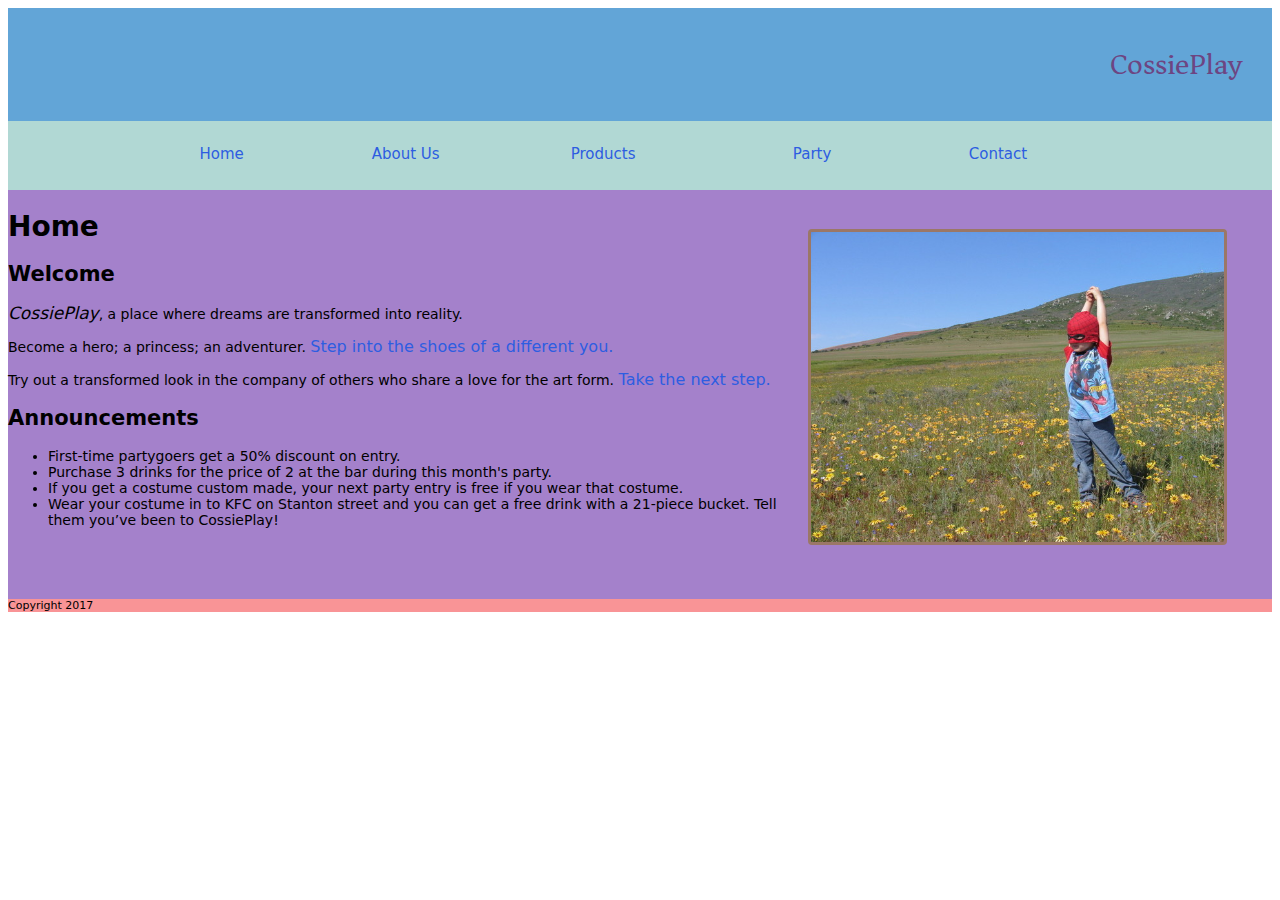
<file: index.html>
<!doctype html>
<html><!-- InstanceBegin template="/Templates/master template.dwt" codeOutsideHTMLIsLocked="false" -->
<head>
<meta charset="utf-8">
<!-- InstanceBeginEditable name="doctitle" -->
<title>Home</title>
<!-- InstanceEndEditable -->
<!-- InstanceBeginEditable name="head" -->
<!-- InstanceEndEditable -->
<link href="css/masterstyle.css" rel="stylesheet" type="text/css">
 <link href="https://fonts.googleapis.com/css?family=Asar" rel="stylesheet"> 
</head>

<body>
<!-- InstanceBeginEditable name="content" -->
<div id="banner">CossiePlay</div>
<div class="container">
    </div>
    <nav class="secondary_header" id="menu">
      <ul>
        <li><a href="index.html">Home</a></li>
        <li><a href="about_us.html">About Us</a></li>
        <li><a href="products.html">Products</a></li>
        <li><a href="party.html">Party</a></li>
        <li><a href="contact.html">Contact</a></li>
      </ul>
    </nav>
<div id="content">
<figure><img class= "spiderman1" src="images/spiderman-in-nature-2-1258899-640x480.jpg" align="right"></figure>
<h1>Home</h1>
<h2>Welcome</h2>
	<span class="largecossieplay"><i>CossiePlay</i></span>, a place where dreams are transformed into reality.
	<p>Become a hero; a princess; an adventurer. <span class="large"><a href="products.html">Step into the shoes of a different you.</a></span></p>
	<p>Try out a transformed look in the company of others who share a love for the art form. <span class="large"><a href="party.html">Take the next step.</a></span></p>
<h2>Announcements</h2>
	<ul>
		<li>First-time partygoers get a 50% discount on entry.</li>
		<li>Purchase 3 drinks for the price of 2 at the bar during this month's party.</li>
		<li>If you get a costume custom made, your next party entry is free if you wear that costume.</li>
		<li>Wear your costume in to KFC on Stanton street and you can get a free drink with a 21-piece bucket. Tell them you’ve been to CossiePlay!</li>	
	</ul>
	<br>
	<br>

</div>
<div id="footer">Copyright 2017</div>
<!-- InstanceEndEditable -->
</body>
<!-- InstanceEnd --></html>
</file>
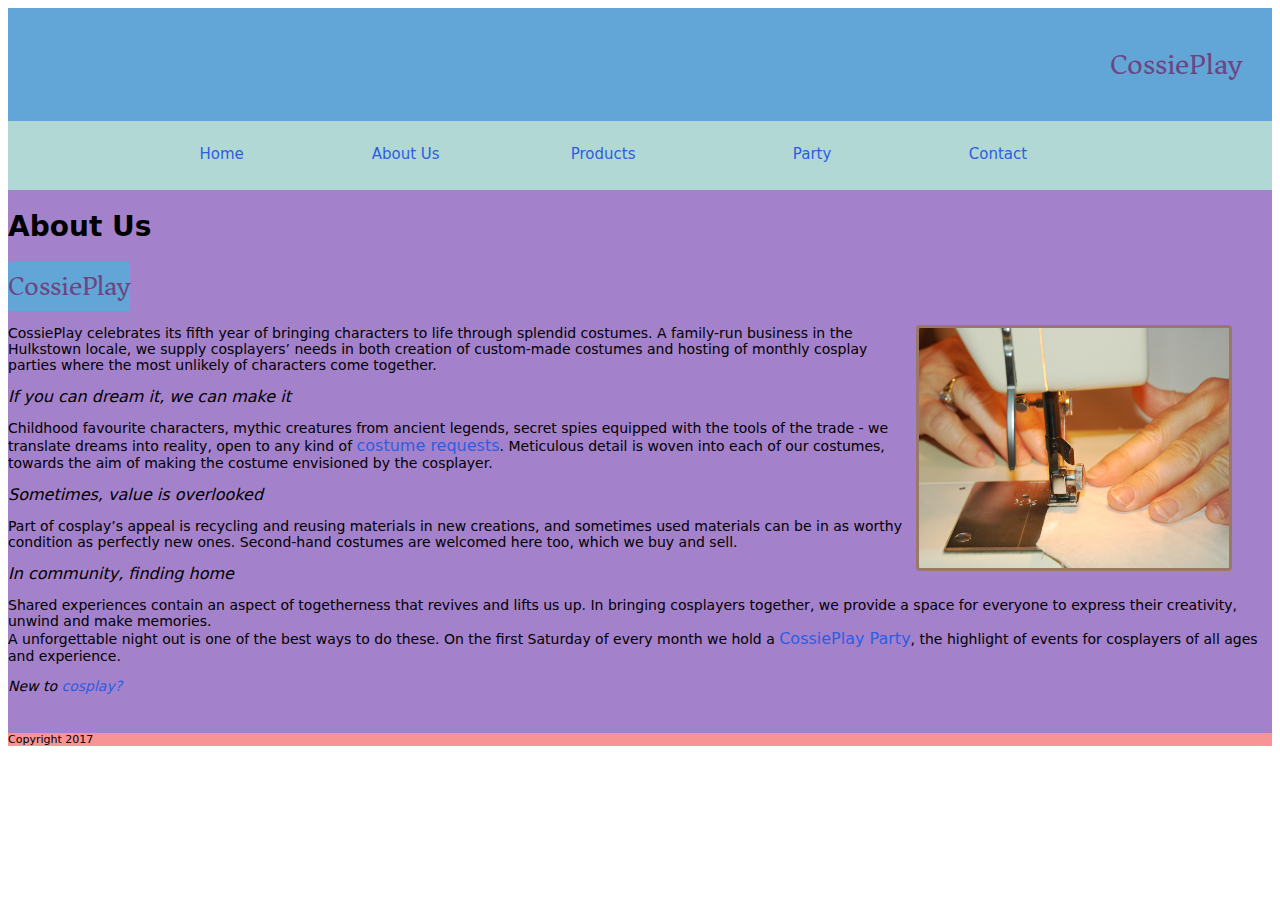
<file: about_us.html>
<!doctype html>
<html><!-- InstanceBegin template="/Templates/master template.dwt" codeOutsideHTMLIsLocked="false" -->
<head>
<meta charset="utf-8">
<!-- InstanceBeginEditable name="doctitle" -->
<title>About Us</title>
<!-- InstanceEndEditable -->
<!-- InstanceBeginEditable name="head" -->
<!-- InstanceEndEditable -->
<link href="css/masterstyle.css" rel="stylesheet" type="text/css">
 <link href="https://fonts.googleapis.com/css?family=Asar" rel="stylesheet"> 
</head>

<body>
<!-- InstanceBeginEditable name="content" -->
<div id="banner">CossiePlay</div>
<div class="container">
    </div>
    <nav class="secondary_header" id="menu">
      <ul>
		<li><a href="index.html">Home</a></li>
        <li><a href="about_us.html">About Us</a></li>
        <li><a href="products.html">Products</a></li>
        <li><a href="party.html">Party</a></li>
        <li><a href="contact.html">Contact</a></li>
      </ul>
    </nav>
<div id="content">
<h1>About Us</h1>
<h6> <mark>CossiePlay</mark></h6>
	<figure><img class="standard" src="images/sewing-1418016.jpg" align="right"></figure>
	<p>CossiePlay celebrates its fifth year of bringing characters to life through splendid costumes. A family-run business in the Hulkstown locale, we supply cosplayers’ needs in both creation of custom-made costumes and hosting of monthly cosplay parties where the most unlikely of characters come together.</p>
<span class="large"><i>If you can dream it, we can make it</i></span>
	<p>Childhood favourite characters, mythic creatures from ancient legends, secret spies equipped with the tools of the trade - we translate dreams into reality, open to any kind of <span class="large"><a href="products.html">costume requests</a></span>. Meticulous detail is woven into each of our costumes, towards the aim of making the costume envisioned by the cosplayer.</p>
<span class="large"><i>Sometimes, value is overlooked</i></span>
	<p>Part of cosplay’s appeal is recycling and reusing materials in new creations, and sometimes used materials can be in as worthy condition as perfectly new ones. Second-hand costumes are welcomed here too, which we buy and sell.</p>
<span class="large"><i>In community, finding home</i></span>
	<p>Shared experiences contain an aspect of togetherness that revives and lifts us up. In bringing cosplayers together, we provide a space for everyone to express their creativity, unwind and make memories.
	<br>A unforgettable night out is one of the best ways to do these. On the first Saturday of every month we hold a <span class="large"><a href="party.html">CossiePlay Party</a></span>,  the highlight of events for cosplayers of all ages and experience.</p>
	<p><i>New to <a href="cosplay.html">cosplay?</a></i></p>
	
	</div>
<div id="footer">Copyright 2017</div>
<!-- InstanceEndEditable -->
</body>
<!-- InstanceEnd --></html>
</file>
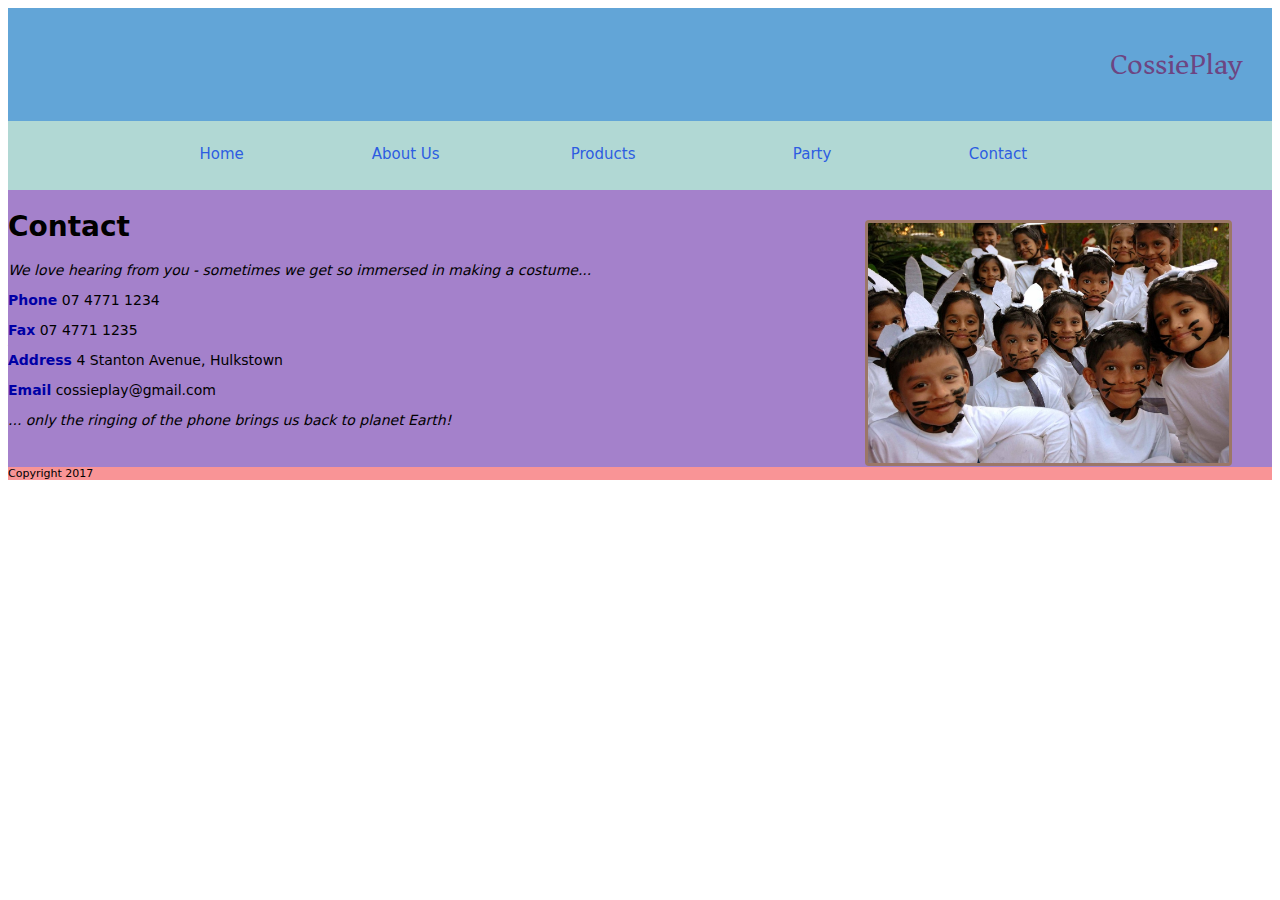
<file: contact.html>
<!doctype html>
<html><!-- InstanceBegin template="/Templates/master template.dwt" codeOutsideHTMLIsLocked="false" -->
<head>
<meta charset="utf-8">
<!-- InstanceBeginEditable name="doctitle" -->
<title>Contact</title>
<!-- InstanceEndEditable -->
<!-- InstanceBeginEditable name="head" -->
<!-- InstanceEndEditable -->
<link href="css/masterstyle.css" rel="stylesheet" type="text/css">
 <link href="https://fonts.googleapis.com/css?family=Asar" rel="stylesheet"> 
</head>

<body>
<!-- InstanceBeginEditable name="content" -->
<div id="banner">CossiePlay</div>
<div class="container">
    </div>
    <nav class="secondary_header" id="menu">
      <ul>
		<li><a href="index.html">Home</a></li>
        <li><a href="about_us.html">About Us</a></li>
        <li><a href="products.html">Products</a></li>
        <li><a href="party.html">Party</a></li>
        <li><a href="contact.html">Contact</a></li>
      </ul>
    </nav>
<div id="content">
<figure><img class= "rabbits" src="images/we-re-rabbits-1439192-1279x850.jpg" align="right"></figure>
<h1>Contact</h1>
	<i>We love hearing from you - sometimes we get so immersed in making a costume...</i>
	<p><mark class="darkblue"><b>Phone</b></mark> 07 4771 1234</p>
	<p><mark class="darkblue"><b>Fax</b></mark> 07 4771 1235
	<p><mark class="darkblue"><b>Address</b></mark> 4 Stanton Avenue, Hulkstown</p>
	<p><mark class="darkblue"><b>Email</b></mark> cossieplay@gmail.com	</p>
	<p><i>... only the ringing of the phone brings us back to planet Earth!</i></p>

</div>
<div id="footer">Copyright 2017</div>
<!-- InstanceEndEditable -->
</body>
<!-- InstanceEnd --></html>
</file>
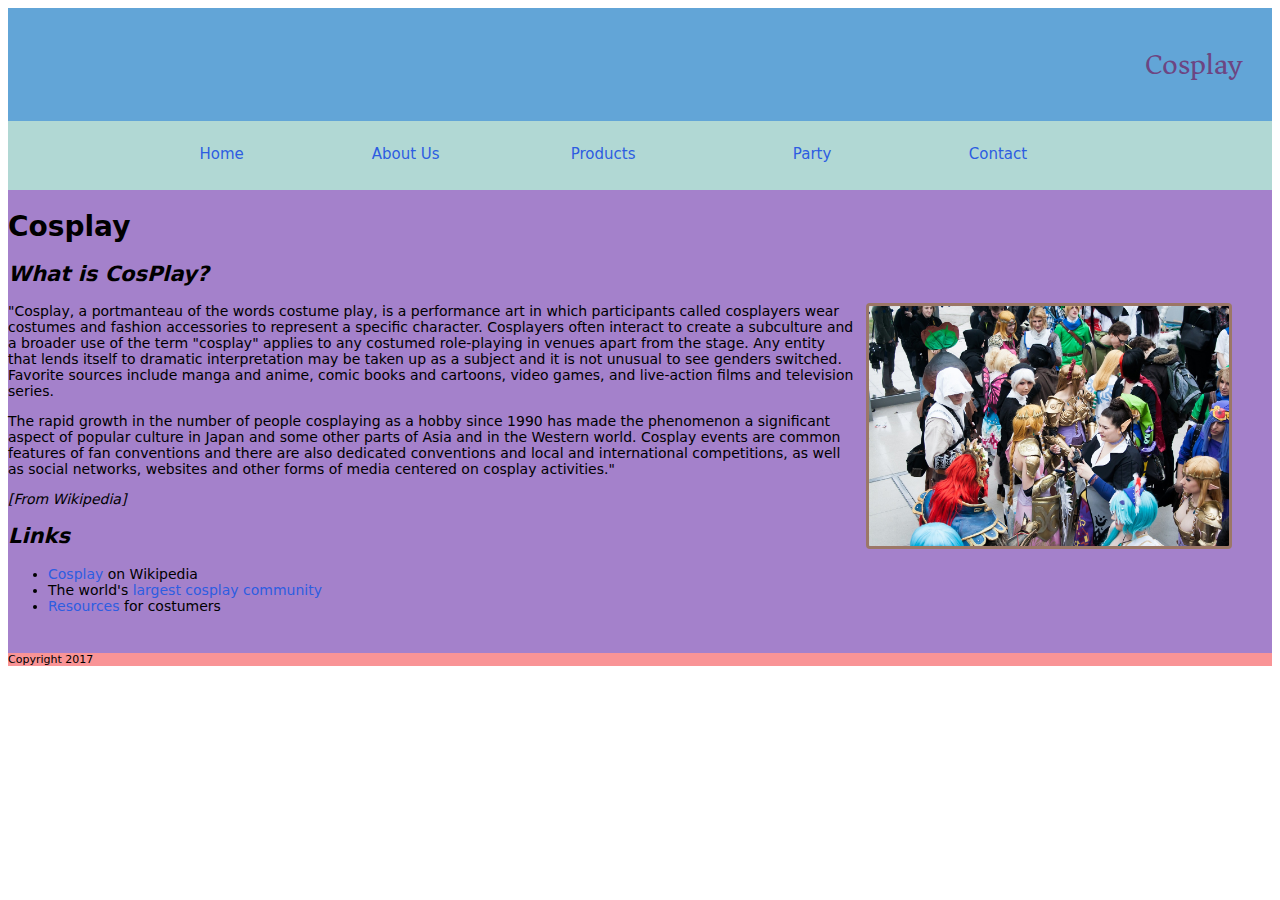
<file: cosplay.html>
<!doctype html>
<html><!-- InstanceBegin template="/Templates/master template.dwt" codeOutsideHTMLIsLocked="false" -->
<head>
<meta charset="utf-8">
<!-- InstanceBeginEditable name="doctitle" -->
<title>Cosplay</title>
<!-- InstanceEndEditable -->
<!-- InstanceBeginEditable name="head" -->
<!-- InstanceEndEditable -->
<link href="css/masterstyle.css" rel="stylesheet" type="text/css">
 <link href="https://fonts.googleapis.com/css?family=Asar" rel="stylesheet"> 
</head>

<body>
<!-- InstanceBeginEditable name="content" -->
<div id="banner">Cosplay</div>
<div class="container">
    </div>
    <nav class="secondary_header" id="menu">
      <ul>
		<li><a href="index.html">Home</a></li>
        <li><a href="about_us.html">About Us</a></li>
        <li><a href="products.html">Products</a></li>
        <li><a href="party.html">Party</a></li>
        <li><a href="contact.html">Contact</a></li>
      </ul>
    </nav>
<div id="content"><h1>Cosplay</h1>
<h2><i>What is CosPlay?</i></h2>
	<figure><img class="standard" src="images/book-fair-678264_1280.jpg" align="right"></figure>
	<p>"Cosplay, a portmanteau of the words costume play, is a performance art in which participants called cosplayers wear costumes and fashion accessories to represent a specific character. Cosplayers often interact to create a subculture and a broader use of the term "cosplay" applies to any costumed role-playing in venues apart from the stage. Any entity that lends itself to dramatic interpretation may be taken up as a subject and it is not unusual to see genders switched. Favorite sources include manga and anime, comic books and cartoons, video games, and live-action films and television series.</p>
	<p>The rapid growth in the number of people cosplaying as a hobby since 1990 has made the phenomenon a significant aspect of popular culture in Japan and some other parts of Asia and in the Western world. Cosplay events are common features of fan conventions and there are also dedicated conventions and local and international competitions, as well as social networks, websites and other forms of media centered on cosplay activities."</p>
	<p><i>[From Wikipedia]</i>
	</p>
	
<h2><i>Links</i></h2>
	<ul>
	<li><a href="https://en.wikipedia.org/wiki/Cosplay">Cosplay</a> on Wikipedia</li>
	<li>The world's <a href="http://www.cosplay.com">largest cosplay community</a></li>
	<li><a href="http://www.cosplaytutorial.com/index.php">Resources</a> for costumers</li>
	</ul>
	
</div>
<div id="footer">Copyright 2017</div>
<!-- InstanceEndEditable -->
</body>
<!-- InstanceEnd --></html>
</file>
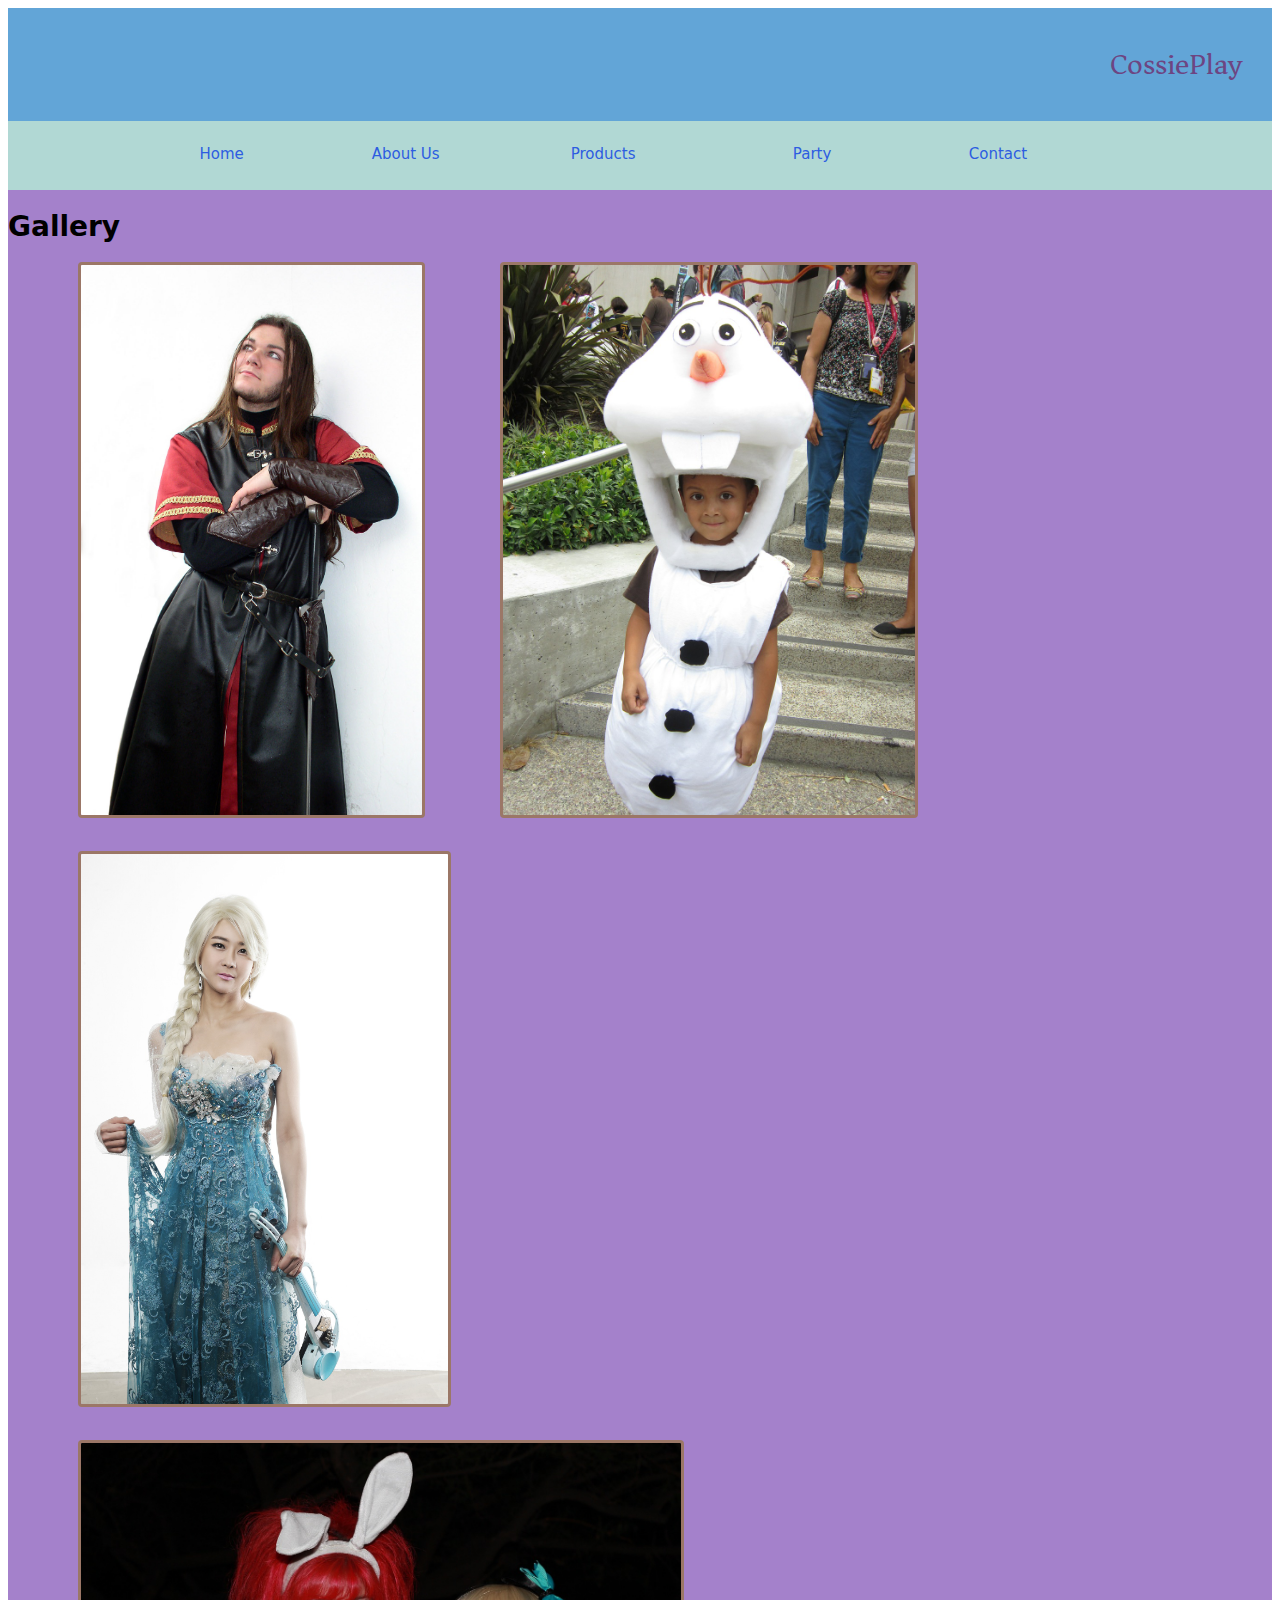
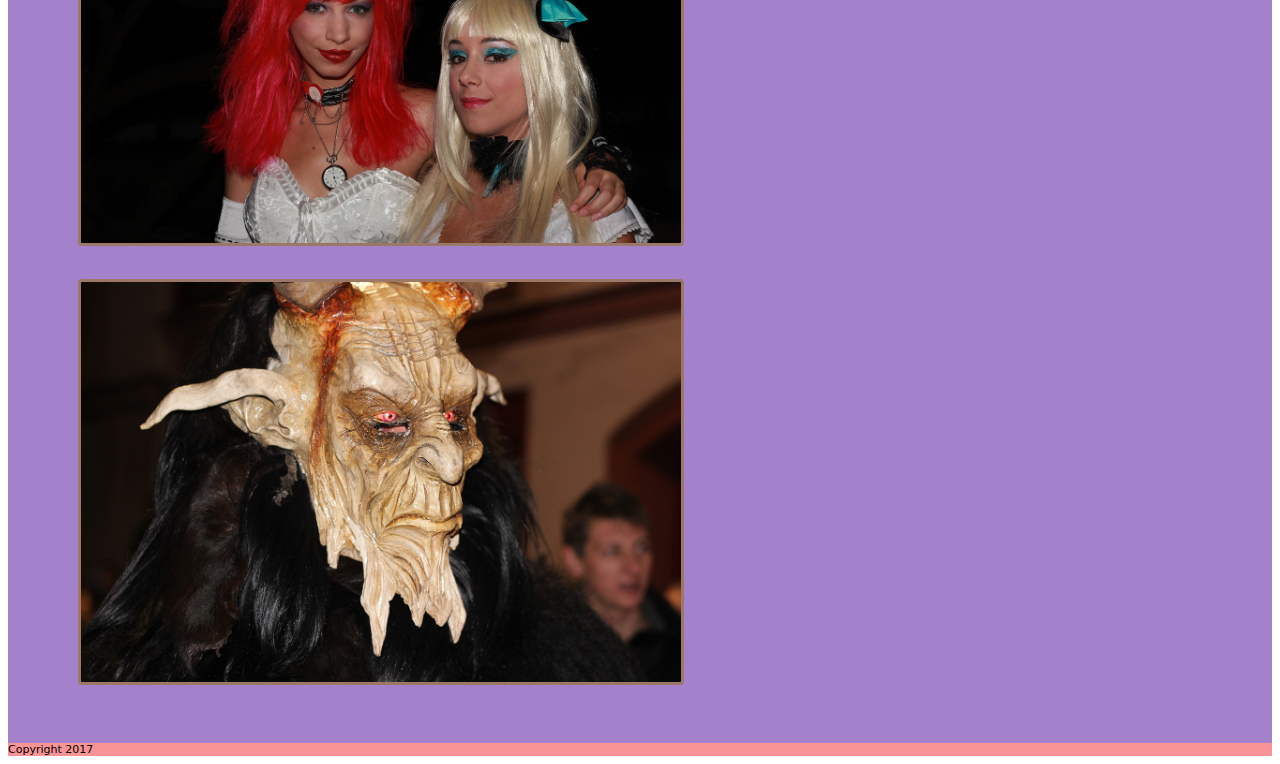
<file: gallery.html>
<!doctype html>
<html><!-- InstanceBegin template="/Templates/master template.dwt" codeOutsideHTMLIsLocked="false" -->
<head>
<meta charset="utf-8">
<!-- InstanceBeginEditable name="doctitle" -->
<title>Gallery</title>
<!-- InstanceEndEditable -->
<!-- InstanceBeginEditable name="head" -->
<!-- InstanceEndEditable -->
<link href="css/masterstyle.css" rel="stylesheet" type="text/css">
 <link href="https://fonts.googleapis.com/css?family=Asar" rel="stylesheet"> 
</head>

<body>
<!-- InstanceBeginEditable name="content" -->
<div id="banner">CossiePlay</div>
<div class="container">
    </div>
    <nav class="secondary_header" id="menu">
      <ul>
		<li><a href="index.html">Home</a></li>
        <li><a href="about_us.html">About Us</a></li>
        <li><a href="products.html">Products</a></li>
        <li><a href="party.html">Party</a></li>
        <li><a href="contact.html">Contact</a></li>
      </ul>
    </nav>
<div id="content"><h1>Gallery</h1>
  <p></p>
	<img class="galleryportrait" src="images/boromir-4-1478698.jpg">
 	<img class="galleryportrait" src="images/olaf-630522_1280.jpg">
 	<img class="galleryportrait" src="images/winter-kingdom-798279_1920.jpg">
	<br>
	<img class="gallerylandscape" src="images/alice-in-wonderland-872612_1280.jpg">
	<img class="gallerylandscape" src="images/devils-570861_1280.jpg">
	

</div>
<div id="footer">Copyright 2017</div>
<!-- InstanceEndEditable -->
</body>
<!-- InstanceEnd --></html>
</file>
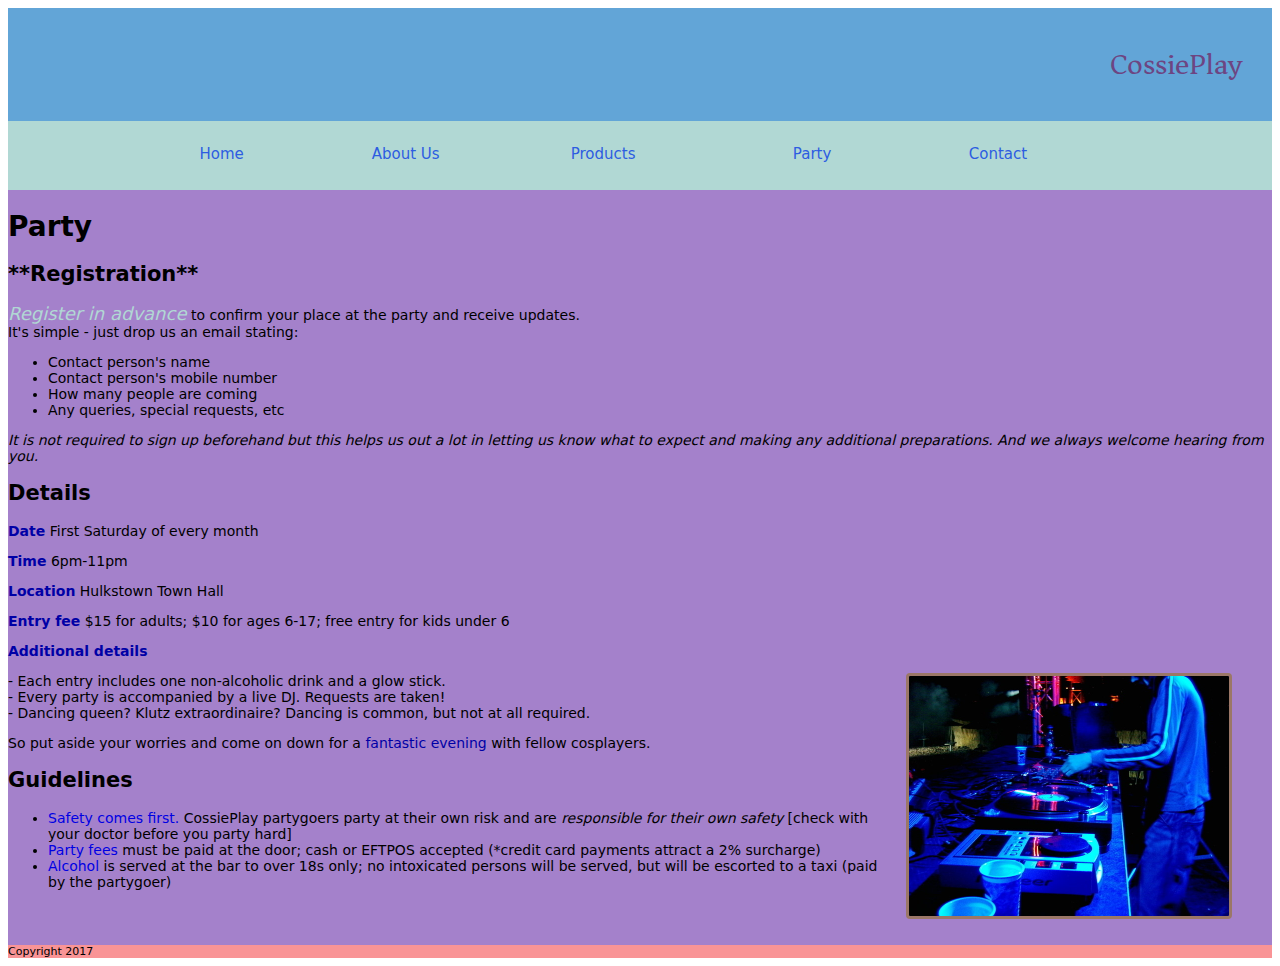
<file: party.html>
<!doctype html>
<html><!-- InstanceBegin template="/Templates/master template.dwt" codeOutsideHTMLIsLocked="false" -->
<head>
<meta charset="utf-8">
<!-- InstanceBeginEditable name="doctitle" -->
<title>Party</title>
<!-- InstanceEndEditable -->
<!-- InstanceBeginEditable name="head" -->
<!-- InstanceEndEditable -->
<link href="css/masterstyle.css" rel="stylesheet" type="text/css">
 <link href="https://fonts.googleapis.com/css?family=Asar" rel="stylesheet"> 
</head>

<body>
<!-- InstanceBeginEditable name="content" -->
<div id="banner">CossiePlay</div>
<div class="container">
    </div>
    <nav class="secondary_header" id="menu">
      <ul>
		<li><a href="index.html">Home</a></li>
        <li><a href="about_us.html">About Us</a></li>
        <li><a href="products.html">Products</a></li>
        <li><a href="party.html">Party</a></li>
        <li><a href="contact.html">Contact</a></li>
      </ul>
    </nav>
<div id="content"><h1>Party</h1>
<h2>**Registration**</h2>
	<a href="contact.html"><mark class="aqua"><span class="larger"><i>Register in advance</i></span></mark></a>  to confirm your place at the party and receive updates.
	<br>It's simple - just drop us an email stating:
	<ul>
		<li>Contact person's name</li>
		<li>Contact person's mobile number</li>
		<li>How many people are coming</li>
		<li>Any queries, special requests, etc</li>
	</ul>
	<i>It is not required to sign up beforehand but this helps us out a lot in letting us know what to expect and making any additional preparations. And we always welcome hearing from you.</i>
	<h2>Details</h2>
	<mark class="darkblue"><b>Date</b></mark> First Saturday of every month
	<p><mark class="darkblue"><b>Time</b></mark> 6pm-11pm</p>
	<p><mark class="darkblue"><b>Location</b></mark> Hulkstown Town Hall</p>
	<p><mark class="darkblue"><b>Entry fee</b></mark> $15 for adults; $10 for ages 6-17; free entry for kids under 6
	</p>
	<p><mark class="darkblue"><b>Additional details</b></mark>
	<figure><img class="standard" src="images/party-1506740-640x480.jpg" align="right"></figure>
	<ul class="dashed"><li> Each entry includes one non-alcoholic drink and a glow stick.</li>
	<li> Every party is accompanied by a live DJ. Requests are taken!</li>
	<li> Dancing queen? Klutz extraordinaire?
	Dancing is common, but not at all required.</li></ul></p>
	<p>So put aside your worries and come on down for a <mark class="darkblue">fantastic evening</mark> with fellow cosplayers.
	</p>
<h2>Guidelines</h2>
	<ul><li><mark class="blue">Safety comes first.</mark> CossiePlay partygoers party at their own risk and are <i>responsible for their own safety</i> [check with your doctor before you party hard]</li>
	<li><mark class="blue">Party fees</mark> must be paid at the door; cash or EFTPOS accepted (*credit card payments attract a 2% surcharge)</li>
	<li><mark class="blue">Alcohol</mark> is served at the bar to over 18s only; no intoxicated persons will be served, but will be escorted to a taxi (paid by the partygoer)</li></ul>
	<br>
		
</div>
<div id="footer">Copyright 2017</div>
<!-- InstanceEndEditable -->
</body>
<!-- InstanceEnd --></html>
</file>
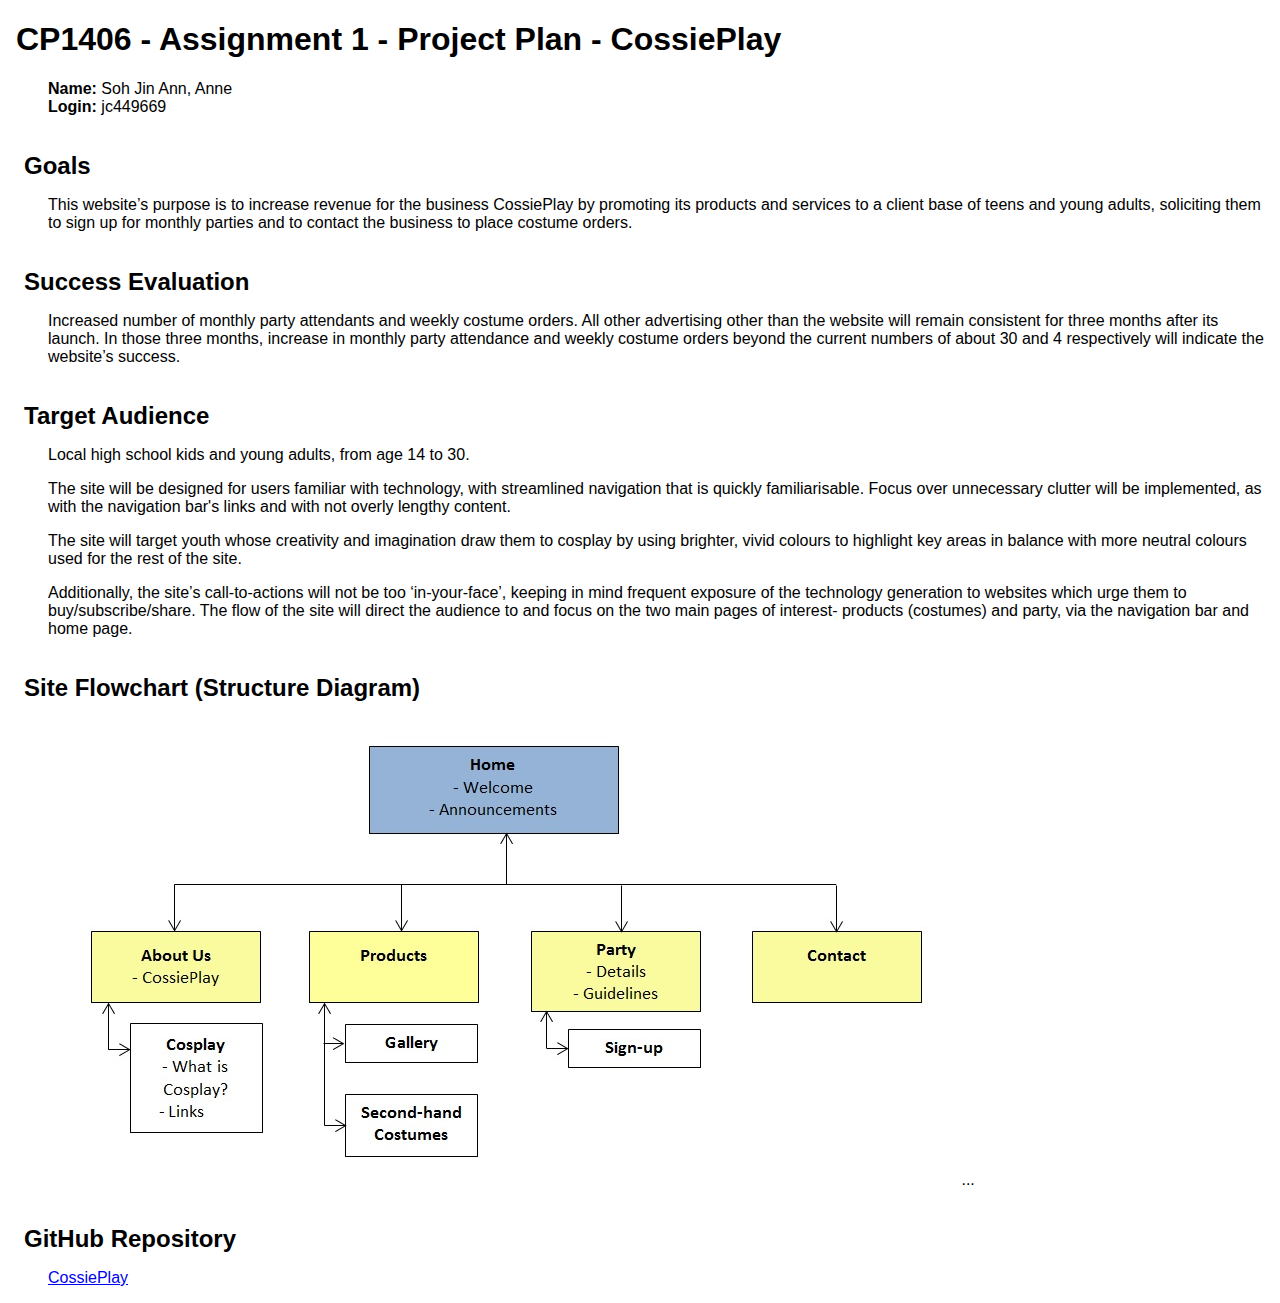
<file: plan.html>
<!doctype html>
<html>
<head>
<title>A1 Project Plan for Soh Jin Ann, Anne</title>
  <meta http-equiv="Content-Type" content="text/html; charset=iso-8859-1">
  <style type="text/css">
    body { font-family: Arial; margin-left: 3em; }
    h1, h2 { margin-left: -1em; }
    h2 { margin-top: 1.5em; margin-bottom: 0.5em; }
  </style>
</head>

<body>
<h1>CP1406 - Assignment 1 - Project Plan - CossiePlay</h1>
<p><strong>Name:</strong> Soh Jin Ann, Anne<br>
<strong>Login:</strong> jc449669</p>
<h2>Goals</h2>
<p>This website�s purpose is to increase revenue for the business CossiePlay by promoting its products and services to a client base of teens and young adults, soliciting them to sign up for monthly parties and to contact the business to place costume orders.</p>
<h2>Success Evaluation</h2>
<p>Increased number of monthly party attendants and weekly costume orders. All other advertising other than the website will remain consistent for three months after its launch. In those three months, increase in monthly party attendance and weekly costume orders beyond the current numbers of about 30 and 4 respectively will indicate the website�s success.</p>
<h2>Target Audience</h2>
<p>Local high school kids and young adults, from age 14 to 30.</p>
<p>The site will be designed for users familiar with technology, with streamlined navigation that is quickly familiarisable. Focus over unnecessary clutter will be implemented, as with the navigation bar's links and with not overly lengthy content.</p>
<p>The site will target youth whose creativity and imagination draw them to cosplay by using brighter, vivid colours to highlight key areas in balance with more neutral colours used for the rest of the site.</p>
<p>Additionally, the site�s call-to-actions will not be too �in-your-face�, keeping in mind frequent exposure of the technology generation to websites which urge them to buy/subscribe/share. The flow of the site will direct the audience to and focus on the two main pages of interest- products (costumes) and party, via the navigation bar and home page.
</p>
<h2>Site Flowchart (Structure Diagram)</h2>
<p><img src="images/Flowchart.jpg" alt="Site Flowchart"> ... </p>
<h2>GitHub Repository</h2>
<p><a href="https://github.com/annesoh/CossiePlay">CossiePlay</a></p>
</body>
</html>
</file>
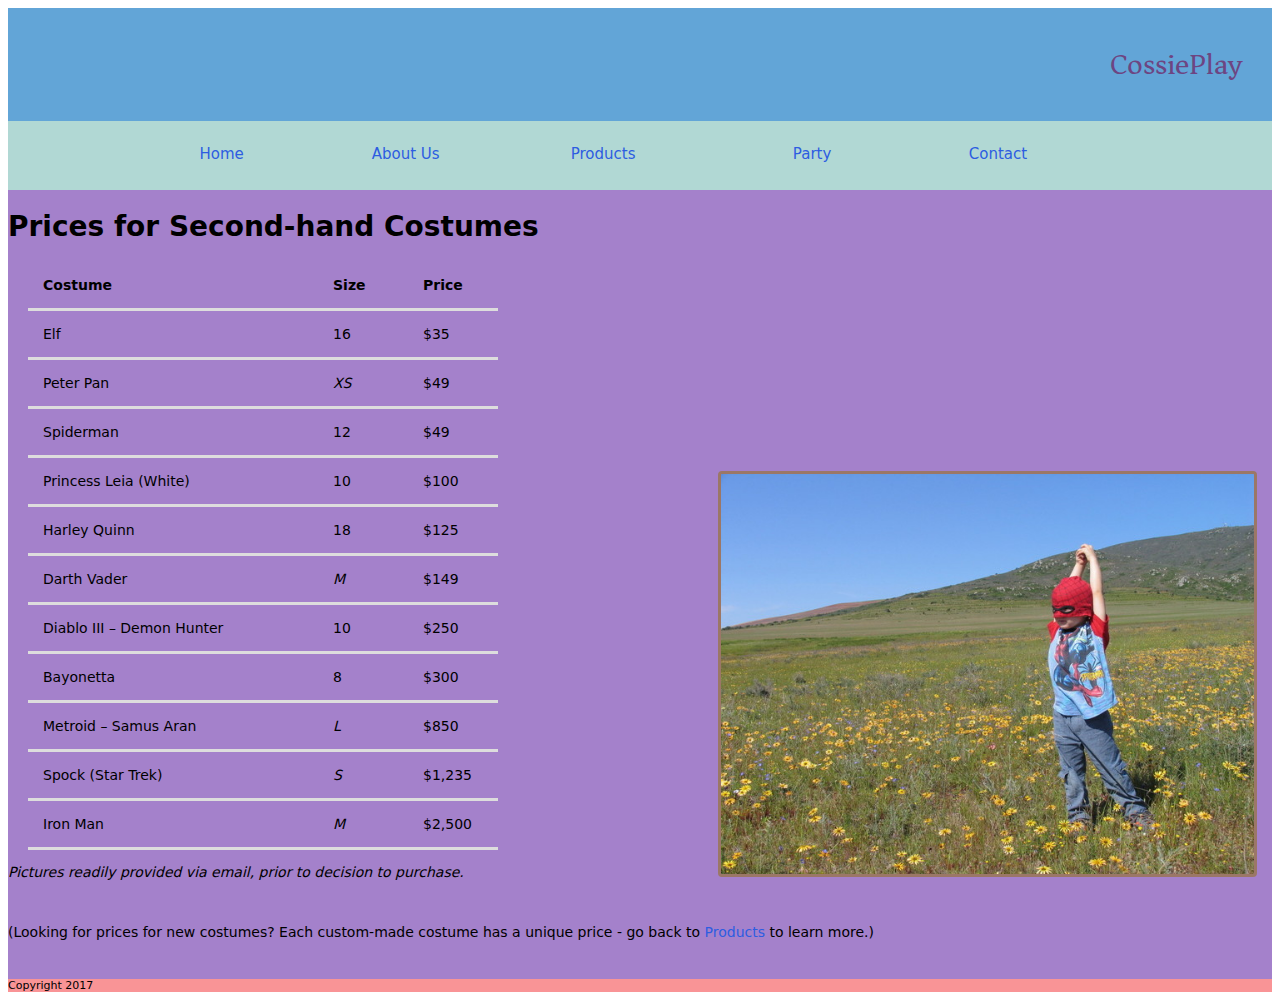
<file: prices.html>
<!doctype html>
<html><!-- InstanceBegin template="/Templates/master template.dwt" codeOutsideHTMLIsLocked="false" -->
<head>
<meta charset="utf-8">
<!-- InstanceBeginEditable name="doctitle" -->
<title>Prices for Second-hand Costumes</title>
<!-- InstanceEndEditable -->
<!-- InstanceBeginEditable name="head" -->
<!-- InstanceEndEditable -->
<link href="css/masterstyle.css" rel="stylesheet" type="text/css">
 <link href="https://fonts.googleapis.com/css?family=Asar" rel="stylesheet"> 
</head>

<body>
<!-- InstanceBeginEditable name="content" -->
<div id="banner">CossiePlay</div>
<div class="container">
    </div>
    <nav class="secondary_header" id="menu">
      <ul>
		<li><a href="index.html">Home</a></li>
        <li><a href="about_us.html">About Us</a></li>
        <li><a href="products.html">Products</a></li>
        <li><a href="party.html">Party</a></li>
        <li><a href="contact.html">Contact</a></li>
      </ul>
    </nav>
<div id="content">
<img class= "spiderman" src="images/spiderman-in-nature-2-1258899-640x480.jpg" align="right">
<h1>Prices for Second-hand Costumes</h1>
<table>
	<thead>
		<tr>
			<th class="costume">Costume</th>
			<th class="size">Size</th>
			<th class="price">Price</th>
		</tr>
		</thead>
	<tbody>
		<tr>
			<td>Elf</td>
			<td>16</td>
			<td>$35</td>
		</tr>
		<tr>
			<td>Peter Pan</td>
			<td><i>XS</i></td>
			<td>$49</td>
		</tr>
		<tr>
			<td>Spiderman</td>
			<td>12</td>
			<td>$49</td>
		</tr>
		<tr>
			<td>Princess Leia (White)</td>
			<td>10</td>
			<td>$100</td>
		</tr>
		<tr>
			<td>Harley Quinn</td>
			<td>18</td>
			<td>$125</td>
		</tr>
		<tr>
			<td>Darth Vader</td>
			<td><i>M</i></td>
			<td>$149</td>
		</tr>
		<tr>
			<td>Diablo III – Demon Hunter</td>
			<td>10</td>
			<td>$250</td>
		</tr>
		<tr>
			<td>Bayonetta</td>
			<td>8</td>
			<td>$300</td>
		</tr>
		<tr>
			<td>Metroid – Samus Aran</td>
			<td><i>L</i></td>
			<td>$850</td>
		</tr>
		<tr>
			<td>Spock (Star Trek)</td>
			<td><i>S</i></td>
			<td>$1,235</td>
		</tr>
		<tr>
			<td>Iron Man</td>
			<td><i>M</i></td>
			<td>$2,500</td>
		</tr>
	</tbody>
</table>
	<p><i>Pictures readily provided via email, prior to decision to purchase.</i></p>
	<br>
	<p>(Looking for prices for new costumes? Each custom-made costume has a unique price - go back to <a href="products.html">Products</a> to learn more.)</p>
	
	
</div>
<div id="footer">Copyright 2017</div>
<!-- InstanceEndEditable -->
</body>
<!-- InstanceEnd --></html>
</file>
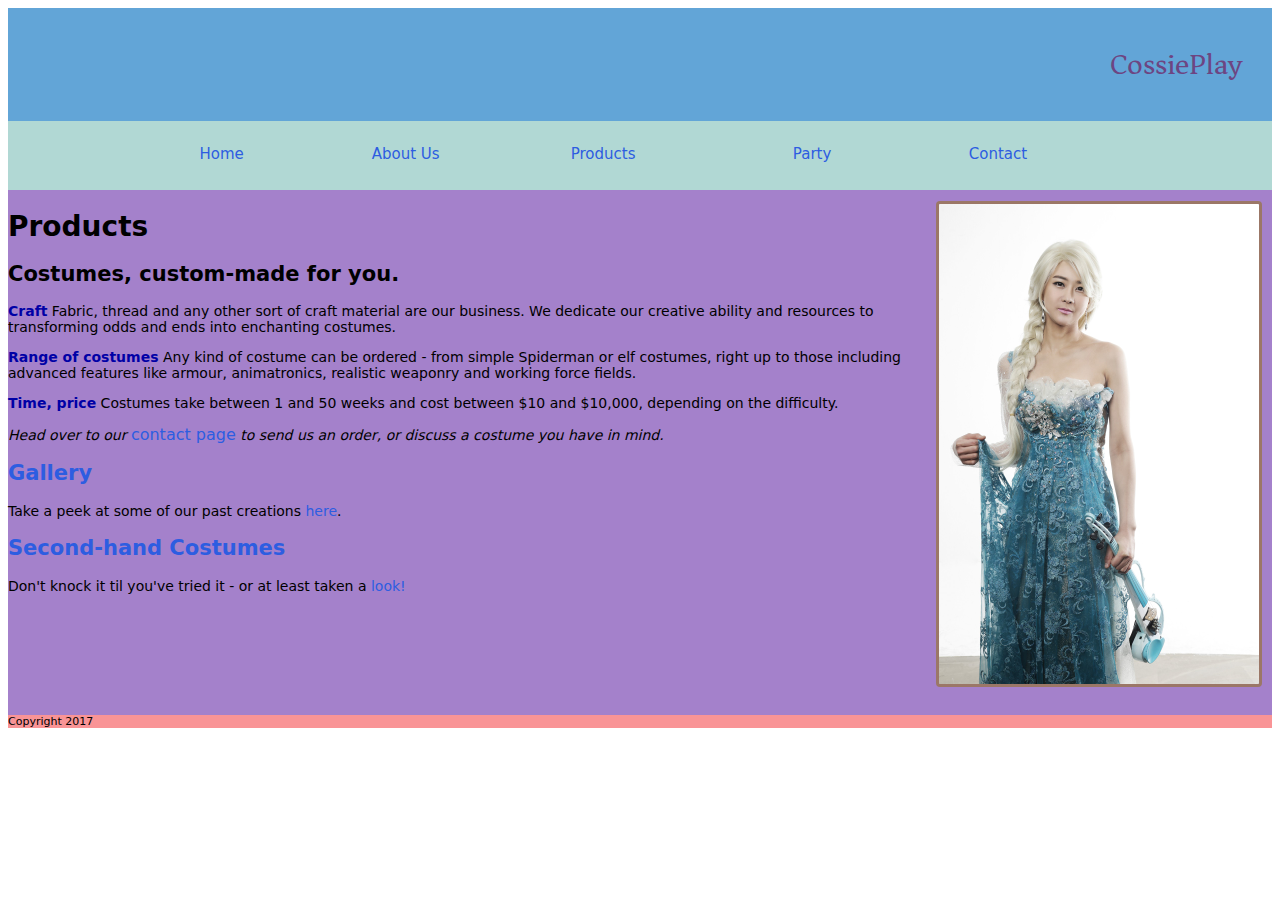
<file: products.html>
<!doctype html>
<html><!-- InstanceBegin template="/Templates/master template.dwt" codeOutsideHTMLIsLocked="false" -->
<head>
<meta charset="utf-8">
<!-- InstanceBeginEditable name="doctitle" -->
<title>Products</title>
<!-- InstanceEndEditable -->
<!-- InstanceBeginEditable name="head" -->
<!-- InstanceEndEditable -->
<link href="css/masterstyle.css" rel="stylesheet" type="text/css">
 <link href="https://fonts.googleapis.com/css?family=Asar" rel="stylesheet"> 
</head>

<body>
<!-- InstanceBeginEditable name="content" -->
<div id="banner">CossiePlay</div>
<div class="container">
    </div>
    <nav class="secondary_header" id="menu">
      <ul>
		<li><a href="index.html">Home</a></li>
        <li><a href="about_us.html">About Us</a></li>
        <li><a href="products.html">Products</a></li>
        <li><a href="party.html">Party</a></li>
        <li><a href="contact.html">Contact</a></li>
      </ul>
    </nav>
<div id="content">
<img class= "large" src="images/winter-kingdom-798279_1920.jpg" align="right">
<h1>Products</h1>
<h2>Costumes, custom-made for you.</h2>
	<mark class="darkblue"><b>Craft</b></mark> Fabric, thread and any other sort of craft material are our business. We dedicate our creative ability and resources to transforming odds and ends into enchanting costumes.
	<p><mark class="darkblue"><b>Range of costumes</b></mark> Any kind of costume can be ordered - from simple Spiderman or elf costumes, right up to those including advanced features like armour, animatronics, realistic weaponry and working force fields.</p>
	<p><mark class="darkblue"><b>Time, price</b></mark> Costumes take between 1 and 50 weeks and cost between $10 and $10,000, depending on the difficulty.</p>
	<p><i>Head over to our </i><span class="large"><a href="contact.html">contact page</a></span> <i>to send us an order, or discuss a costume you have in mind.</i></p>	
<h2><a href="gallery.html">Gallery</a></h2>
	Take a peek at some of our past creations <a href="gallery.html">here</a>.
<h2><a href="prices.html">Second-hand Costumes</a></h2>
	Don't knock it til you've tried it - or at least taken a <a href="prices.html">look!</a>
	<br>
	<br>
	<br>
	<br>
	<br>
	<br>
	<br>
	
</div>
<div id="footer">Copyright 2017</div>
<!-- InstanceEndEditable -->
</body>
<!-- InstanceEnd --></html>
</file>
<file: css/masterstyle.css>
@charset "utf-8";
/* CSS Document */

h6 {
    display: inline;
    margin-top: 0;
    margin-bottom: 0;
    margin-left: 0;
    margin-right: 0;
    font-weight: normal;
	font-family: 'Asar', serif;
	font-size: 28px;
	color: #6D4582;
}
mark {
    background-color: #62A5D7;
	color: #6D4582;
}
mark.blue {
    color: #0000E3;
    background: none;
}
mark.darkblue {
    color: #0000A6;
    background: none;
}
mark.aqua {
    color: #B1D8D4;
    background: none;
}
span.caption {
	font-size: 12px;
}
span.large {
	font-size: 16px;
}
span.largecossieplay {
	font-size:17px;
}
span.larger {
	font-size: 18px;
}
span.normal {
	font-size: 8px;
}
span.alignright {
	text-align: right;
}
ul.dashed {
    list-style: none;
    padding-left: 0;
}

ul.dashed > li {
    margin-left: 15px;  
}
ul.dashed > li:before {
    content: "-";
    margin-left: -15px;
}
img {
    border: 3px solid #9B7767;
    border-radius: 4px;
	margin-left: 10px;
    padding: 0px;
}
img.large {
	height: 480px;
	margin-top: 10px;
	margin-right: 10px;
}
img.standard {
	height: 240px;
}
img.rabbits {
	margin-top: 15px;
	height: 240px;
}
img.spiderman1 {
	margin-top: 24px;
	margin-right: 5px;
	height:310px;
}
img.spiderman {
	margin-top: 280px;
	margin-right: 15px;
	height:400px;
}
img.galleryportrait {
	margin-bottom: 30px;
	margin-left: 70px;
	height: 550px;
}
img.gallerylandscape {
	margin-bottom: 30px;
	margin-left: 70px;
	height: 400px;
}
table {
	border-collapse: collapse;
	margin-left: 20px;
}
th.costume {
	width: 260px;
}
th.size, th.price {
  width: 60px;
}
th, td {
	padding: 15px;
	border-bottom: 3px solid #ddd;
	text-align: left;
}
#banner
{
	background-color: #62A5D7;
	text-align: right;
	padding: 30px;
	font-family: 'Asar', serif;
	font-size: 30px;
	color: #6D4582;
	}
.secondary_header {
	width: 100%;
	padding-top: 8px;
	padding-bottom: 45px;
	background-color: #B1D8D4;
}
.secondary_header ul li {
	list-style: none;
	float: left;
	margin-right: auto;
	margin-top: 0px;
	font-family: Segoe, "Segoe UI", "DejaVu Sans", "Trebuchet MS", Verdana, "sans-serif";
	font-size: 15px;
	color: #2D5DE1;
	margin-left: auto;
	text-align: right;
	width: 16%;
	transition: all 0.3s linear;
}
.secondary_header ul li:hover {
	color: #618AF9;
	cursor: pointer;
}
a:link {
    text-decoration: none;
	color: #2D5DE1
}

a:visited {
    text-decoration: none;
	color: #2D5DE1
}

a:hover {
    text-decoration: none;
	color: #618AF9
}
a:active {
    text-decoration: none;
	color: #618AF9
}

#content
{
	background-color: #A481CB;
	padding-top: 1px;
	padding-bottom: 25px;
	font-family: Segoe, "Segoe UI", "DejaVu Sans", "Trebuchet MS", Verdana, "sans-serif";
	font-size: 14px;
}

#footer
{
	background-color:#F99496;
	font-family: Segoe, Segoe UI, DejaVu Sans, Trebuchet MS, Verdana," sans-serif";
	font-size: 11px;
}
/*useful colours #C96988 #9F939E #0C2058 concern: lighter background colour if needed #A583CB image border #092CFF/
</file>
